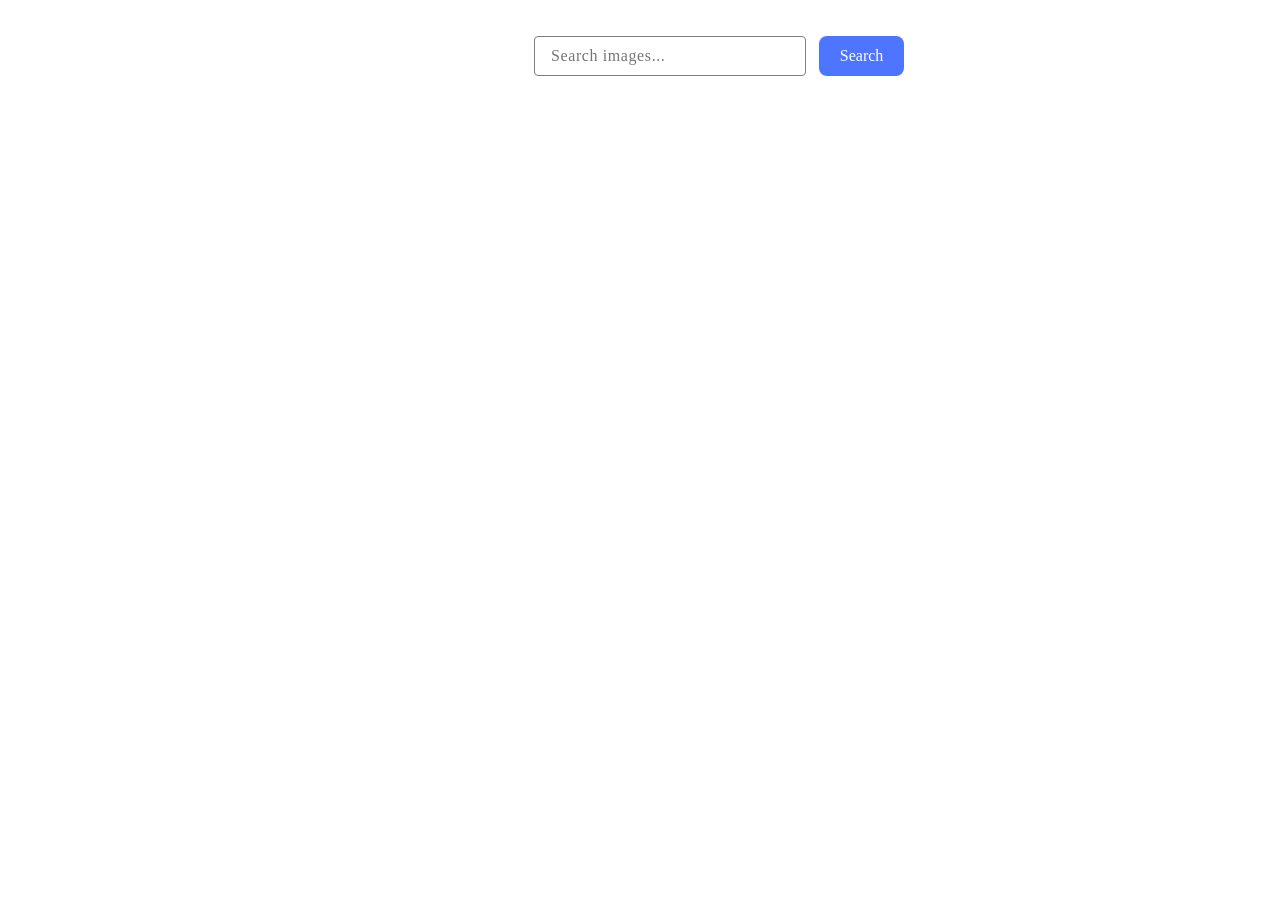
<file: src/index.html>
<!DOCTYPE html>
<html lang="en">

<head>
  <meta charset="UTF-8" />
  <meta name="viewport" content="width=device-width, initial-scale=1.0" />
  <title>Search images</title>
  <link rel="stylesheet" href="https://cdn.jsdelivr.net/npm/bootstrap-icons@1.9.1/font/bootstrap-icons.css"
    integrity="sha384-xeJqLiuOvjUBq3iGOjvSQSIlwrpqjSHXpduPd6rQpuiM3f5/ijby8pCsnbu5S81n" crossorigin="anonymous" />
  <link rel="stylesheet" href="./css/styles.css" />
 </head>

<body>
  <!-- HEADER -->
  <header class="header">
    <div class="container header-container">
      <form class="form" id="search-form">
        <input class="search-form-input" type="text" name="search_text" autocomplete="off"
          placeholder="Search images..." required />
        <button class="search-form-btn" type="submit">Search</button>
      </form>
      <span class="loader"></span>
    </div>
    </div>
  </header>

  <div class="btn-down">
    <button class="btn-down-wrapper__btn" id="to-down-btn" title="Go to bottom">
      <svg class="icon-arrow" width="32" height="32" aria-label="down">
        <use href="./img/icons.svg#icon-arrowdown"></use>
      </svg>
    </button>
  </div>
  <div class="btn-up">
    <button class="btn-up-wrapper__btn" id="to-top-btn" title="Go to top">
      <svg class="icon-arrow" width="32" height="32" aria-label="up">
        <use href="./img/icons.svg#icon-arrowup"></use>
      </svg>
    </button>
  </div>
  <!-- GALLERY  -->
  <div class="gallery-section">
  <!-- gallery -->
      <ul class="gallery">
      </ul>
  </div>
  <div>
    <div class="status-div">
      <label class="progress-label" for="loading"></label>
        <progress id="loading" max="100" value="10"></progress>
      <button type="click" class="load-more">Load more</button>
    </div>
  </div>
</body>

</html>
<script type="module" src="./main.js"></script>
</file>
<file: src/css/styles.css>
/**
  |============================
  | include css partials with
  | default @import url()
  |============================
*/
/* Common styles */
@import url('./reset.css');
@import url('./base.css');


.header {
  padding: 36px 534px 36px 534px;
}
.header-container {
  width: 371px;
  height: 40px;
  padding: 0;
}
.form {
  width: 100%;
  height: 100%;
}
.search-form-input {
  width: 272px;
  height: 100%;
  margin-right: 8px;
  padding-left: 16px;
  outline: none;
  border: 1px solid #808080;
  border-radius: 4px;
  font-family: Montserrat;
  font-weight: 400;
  font-style: Regular;
  font-size: 16px;
  line-height: 1.5;
  letter-spacing: 0.6px;
}
.search-form-input:hover {
  border-color: black;
}
.search-form-input:focus {
  border-color: #4E75FF;
}
.search-form-btn {
  width: 85px;
  height: 100%;
  background-color: #4E75FF;
  border-radius: 8px;
  color: white;
  font-family: Montserrat;
  font-weight: 500;
  font-style: Medium;
  font-size: 16px;
  line-height: 1.5px;
  letter-spacing: 0.6;
}
.gallery-section {
  width: 100%;
  padding: 0 119px;
}

.gallery {
  margin: auto;
  background-color: var(--white-color);
  display: flex;
  flex-wrap: wrap;
  flex-direction: row;
  column-gap: calc((100% - 1080px) / 2);
  row-gap: 24px;
}

.gallery-item {
  width: 360px;
  height: 200px;
  border: 1px solid #808080;
}
.gallery-link {
  display: block;
  width: 100%;
  height: 152px;
  background-color: aqua;
  overflow: hidden;
}

.gallery-image {
  max-width: 100%;
  max-height: 100%;
  object-fit: cover;
}

.gallery-item-describe {
  width: 100%;
  height: 48px;
}

.describe-items {
  margin: 4px 20px;
  display: flex;
  flex-direction: row;
  column-gap: calc((100% - 176px) / 3);
}

.describe-item-name {
  font-family: Montserrat;
  font-weight: 600;
  font-style: SemiBold;
  font-size: 12px;
  line-height: 1.33;
  letter-spacing: 0.48;
  color: #2e2f42;
  text-align: center;
}
.describe-item-value {
  width: 100%;
  font-family: Montserrat;
  font-weight: 400;
  font-style: Regular;
  font-size: 12px;
  line-height: 2;
  letter-spacing: 0.48;
  color: #2e2f42;
  text-align: center;
}

.loader {
  width: 48px;
  height: 48px;
  left: 40rem;
  top: 5rem;
  border-width: 3px;
  border-style: dashed solid solid dotted;
  border-color: #FF3D00 #FF3D00 transparent #FF3D00;
  border-radius: 50%;
  display: inline-block;
  position: fixed;
  box-sizing: border-box;
  animation: rotation 1s linear infinite;
  visibility: hidden;
}

.loader::after {
  content: '';
  box-sizing: border-box;
  position: fixed;
  left: 40rem;
  top: 5rem;
  border: 10px solid transparent;
  border-right-color: #FF3D00;
  transform: rotate(-40deg);
}

@keyframes rotation {
  0% {
    transform: rotate(0deg);
  }

  100% {
    transform: rotate(360deg);
  }
}

.load-more {
  visibility: hidden;
  margin-top: 32px;
  margin-left: auto;
  margin-right: auto;
  width: 125px;
  height: 40px;
  border: none;
  border-radius: 8px;
  background-color: #4E75FF;
  color: white;
  font-family: Montserrat;
  font-weight: 500;
  font-style: Medium;
  font-size: 16px;
  line-height: 1.5;
  letter-spacing: 0.6px;
}

.search-form-btn:hover, .load-more:hover {
  background-color: #6C8CFF;
}

.status-div {
  width: 650px;
  margin: 0 auto;
}

.progress-label {
  margin-right: 16px;
  visibility: hidden;
}

#loading {
  margin-right: 100px;
  visibility: hidden;
}

.btn-down {
  visibility: hidden;
  flex-direction: column;
  align-items: center;
  position: fixed;
  bottom: 1rem;
  right: 1rem;
  z-index: 99;
  border: none;
  width: 6.25rem;
  height: 6.25rem;
  background-color: transparent;
}

.btn-up {
  visibility: hidden;
  flex-direction: column;
  align-items: center;
  position: fixed;
  top: 7rem;
  right: 1rem;
  z-index: 99;
  border: none;
  width: 6.25rem;
  height: 6.25rem;
  background-color: transparent;
}

.btn-up-wrapper__btn, .btn-down-wrapper__btn {
  padding: 1.25rem;
  outline: none;
  border: none;
  border-radius: 3.125rem;
  cursor: pointer;
}

.icon-arrow {
  fill: #AE1100;
}
</file>
